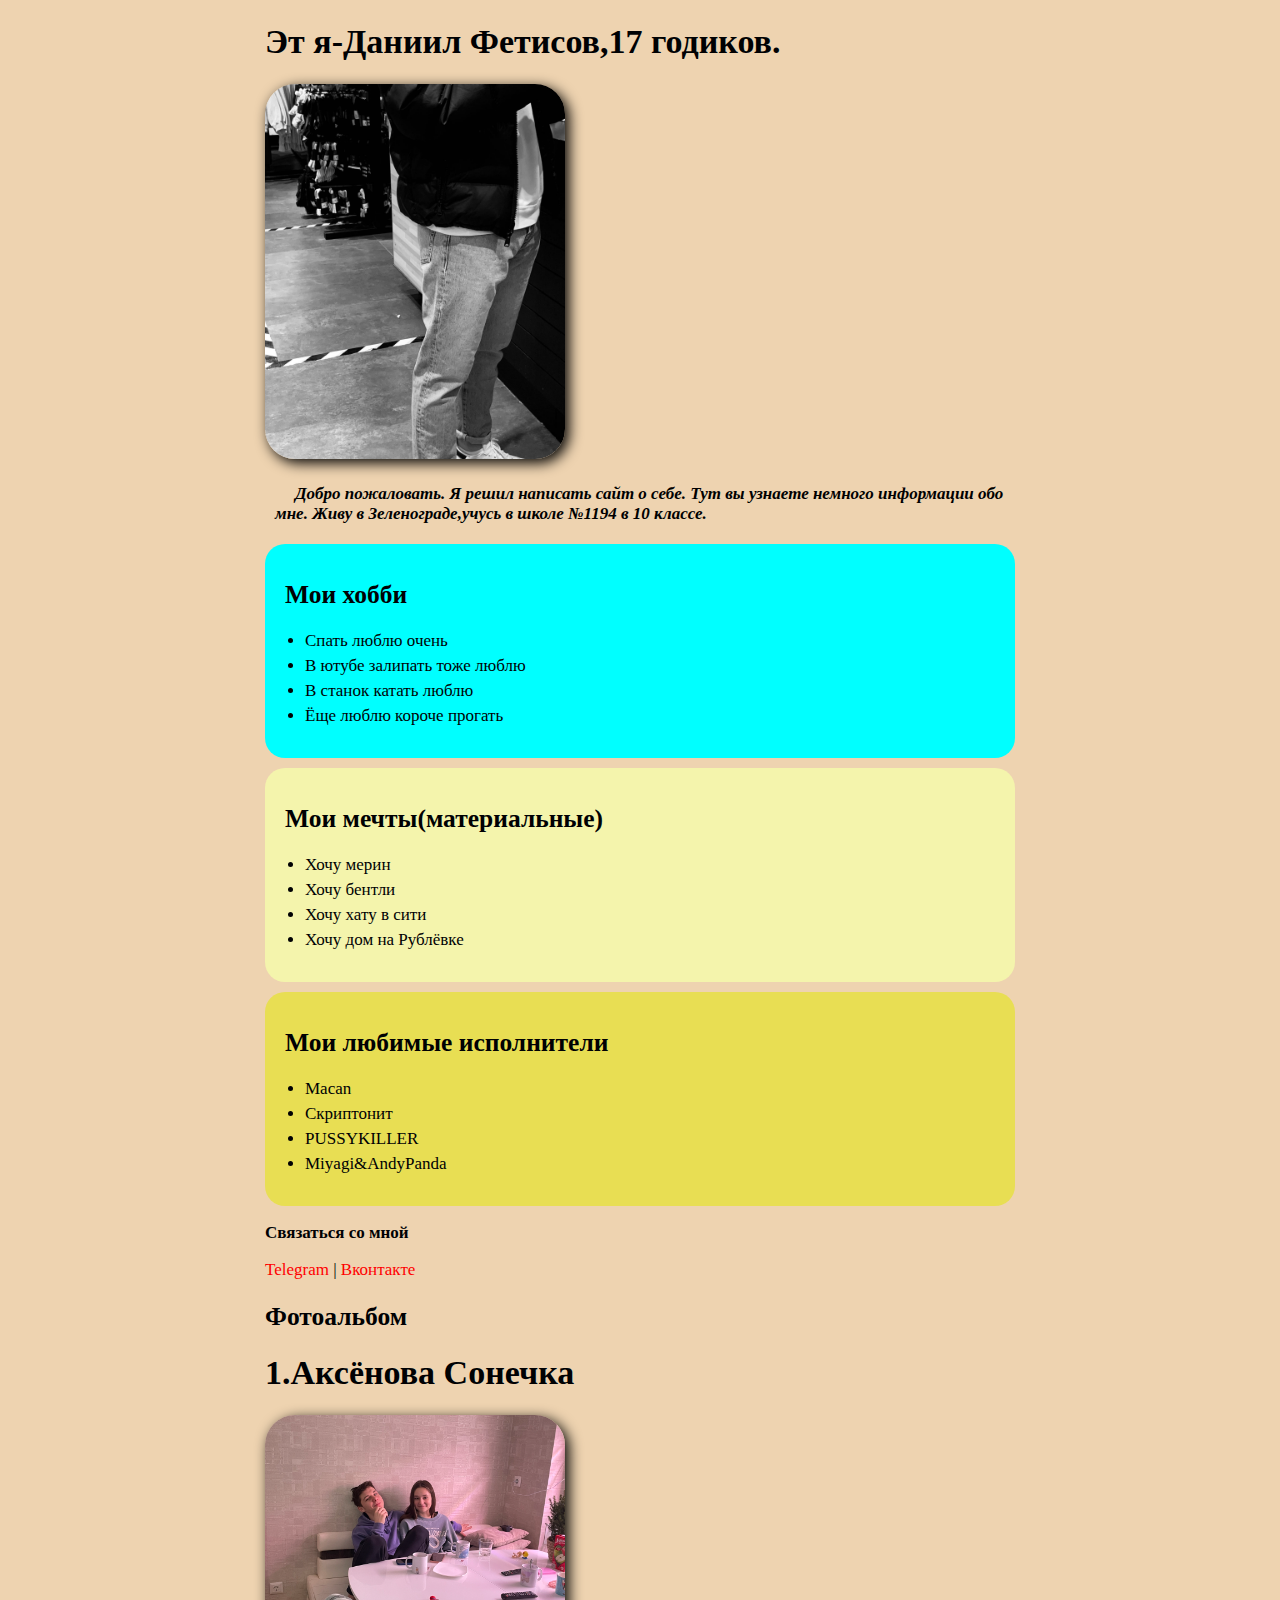
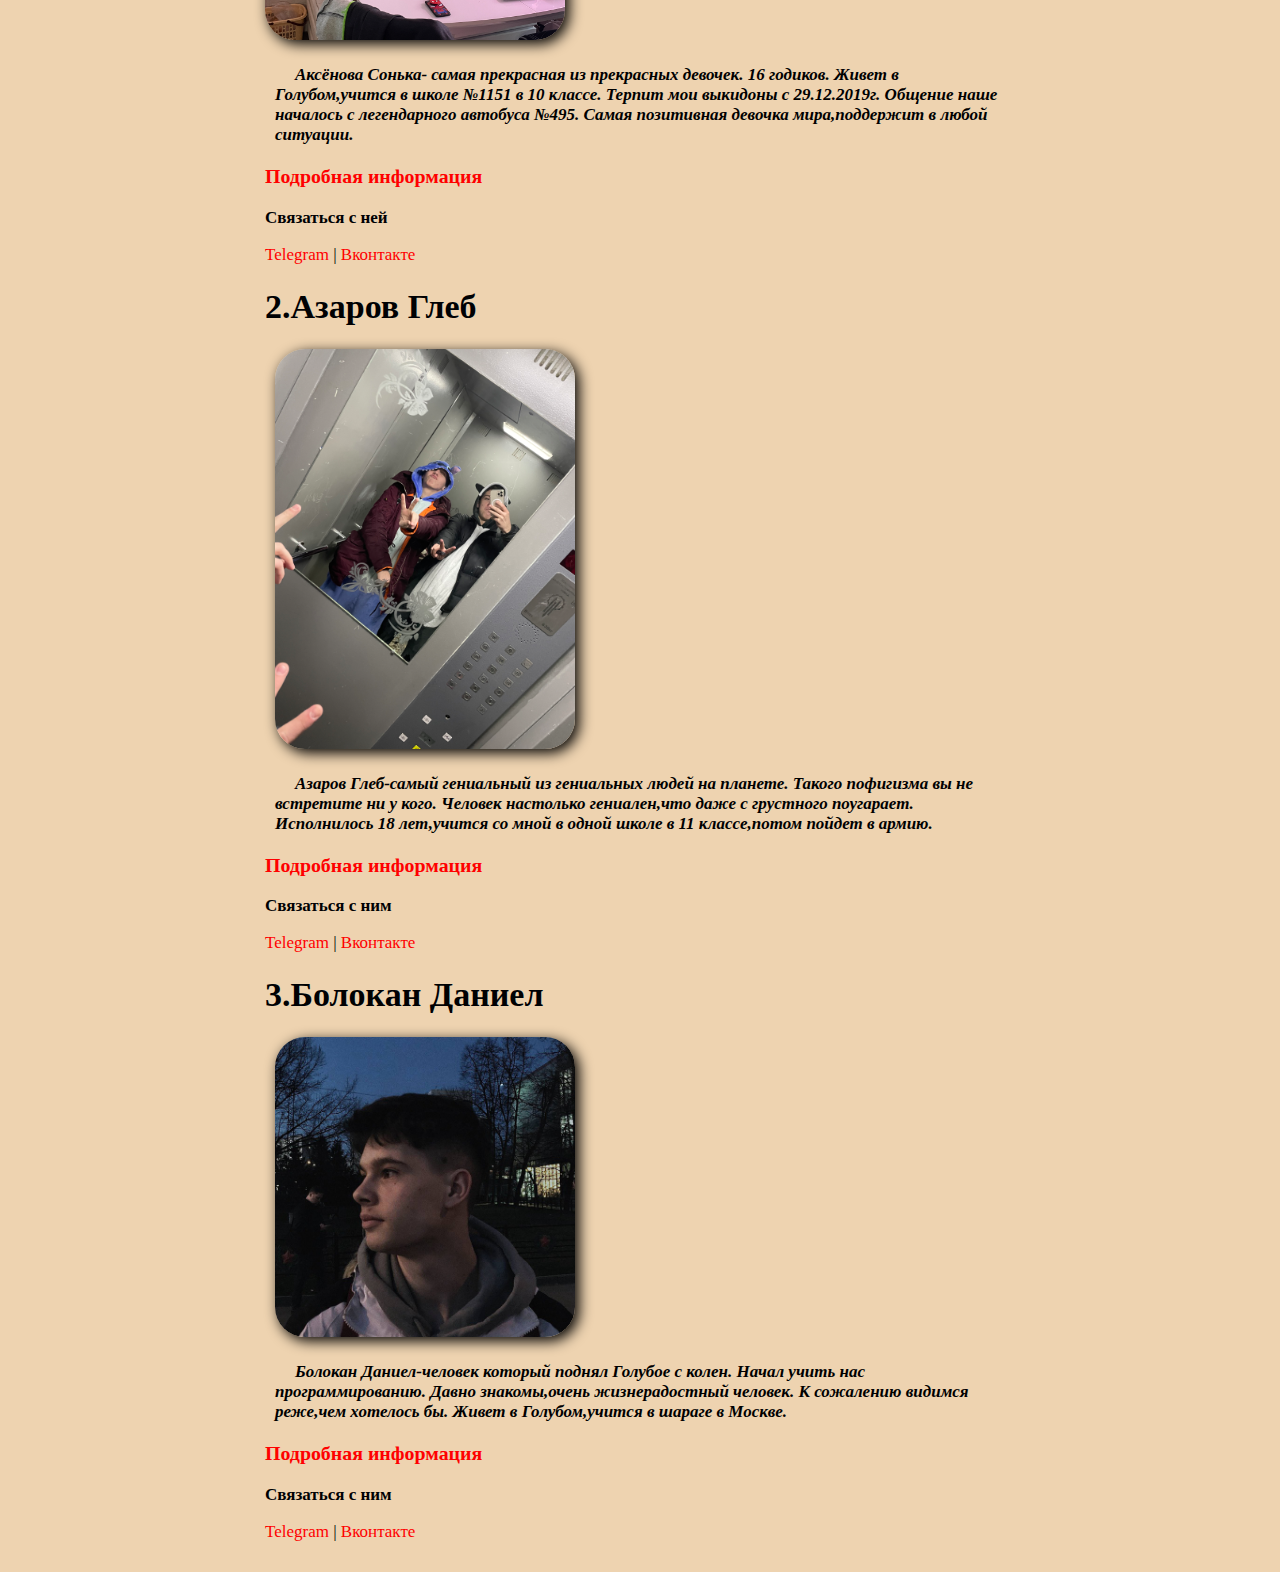
<file: index.html>
<!DOCTYPE html>
<html>
<head>
    <meta charset="UTF-8">
    <title>Эт мое</title>
    <link rel="stylesheet" href="index.css">
</head>
<body>
    
    <div class="container">

<div class="info">
    <h1>Эт я-Даниил Фетисов,17 годиков.</h1>
    <img src="Эт я.jpg" class="avatar">
    <p style="text-indent: 20px;">Добро пожаловать. Я решил написать сайт о себе. Тут вы узнаете немного информации обо мне. Живу в Зеленограде,учусь в школе №1194 в 10 классе.</p>
</div>

<div class="card bg-aqua">
    <h2>Мои хобби</h2> 
    <ul class="list">
        <li>Спать люблю очень</li>
        <li>В ютубе залипать тоже люблю</li>
        <li>В станок катать люблю</li>
        <li>Ёще люблю короче прогать</li>
    </ul>
</div>

<div class="card bg-yellow">
    <h2>Мои мечты(материальные)</h2>
    <ul class="lost">
        <li>Хочу мерин</li>
        <li>Хочу бентли</li>
        <li>Хочу хату в сити</li>
        <li>Хочу дом на Рублёвке</li>
    </ul>
</div>

<div class="card bg-white">
    <h2>Мои любимые исполнители</h2>
    <ul class="lust">
        <li>Macan</li>
        <li>Скриптонит</li>
        <li>PUSSYKILLER</li>
        <li>Miyagi&AndyPanda</li>
    </ul>
</div>    

    <p><strong>Связаться со мной</strong></p>
    <a href="https://t.me/chydokakoeto" target="_blank">Telegram</a>
    |
    <a href="https://vk.com/1welcome_here1" target="_blank">Вконтакте</a>


    <h2>Фотоальбом</h2> 


<div class="info">
    <h1>1.Аксёнова Сонечка</h1>
    <img src="we2.jpeg" class="avatar">
    <p style="text-indent: 20px;"> Аксёнова Сонька-<strong> самая </strong> прекрасная из прекрасных девочек. 16 годиков. Живет в Голубом,учится в школе №1151 в 10 классе. Терпит мои выкидоны с 29.12.2019г. Общение наше началось с легендарного автобуса №495. Самая позитивная девочка мира,поддержит в любой ситуации.</p>
</div>


<h3> <a href="Aksenova.html"> Подробная информация </a> </h3>

    <p><strong>Связаться с ней</strong></p>
    <a href="https://t.me/sssssknw" target="_blank">Telegram</a>
    |
    <a href="https://vk.com/ssknw" target="_blank">Вконтакте</a>


<div class="info">
    <h1>2.Азаров Глеб</h1>
    <p><img src="IMG_3299.jpeg" class="avatar"></p>
    <p style="text-indent: 20px;">Азаров Глеб-самый гениальный из гениальных людей на планете. Такого пофигизма вы не встретите ни у кого. Человек настолько гениален,что даже с грустного поугарает. Исполнилось 18 лет,учится со мной в одной школе в 11 классе,потом пойдет в армию.</p>
</div>


<h3> <a href="Azarov.html"> Подробная информация </a> </h3>

    <p><strong>Связаться с ним</strong></p>
    <a href="https://t.me/GGGLEBATY" target="_blank">Telegram</a>
    |
    <a href="https://vk.com/gglebaty1703" target="_blank">Вконтакте</a>

<div class="info">
    <h1>3.Болокан Даниел</h1>
    <p><img src="2022-05-07 14.16.06.jpg" class="avatar"></p>
    <p style="text-indent: 20px;">Болокан Даниел-человек который поднял Голубое с колен. Начал учить нас программированию. Давно знакомы,очень жизнерадостный человек. К сожалению видимся реже,чем хотелось бы. Живет в Голубом,учится в шараге в Москве.</p>
</div>


<h3> <a href="Bolokan.html"> Подробная информация </a> </h3>

    <p><strong>Связаться с ним</strong></p>
    <a href="https://t.me/Fistic1" target="_blank">Telegram</a>
    |
    <a href="https://vk.com/daniel.bolokan" target="_blank">Вконтакте</a>



</div>
</body>
</html>
</file>
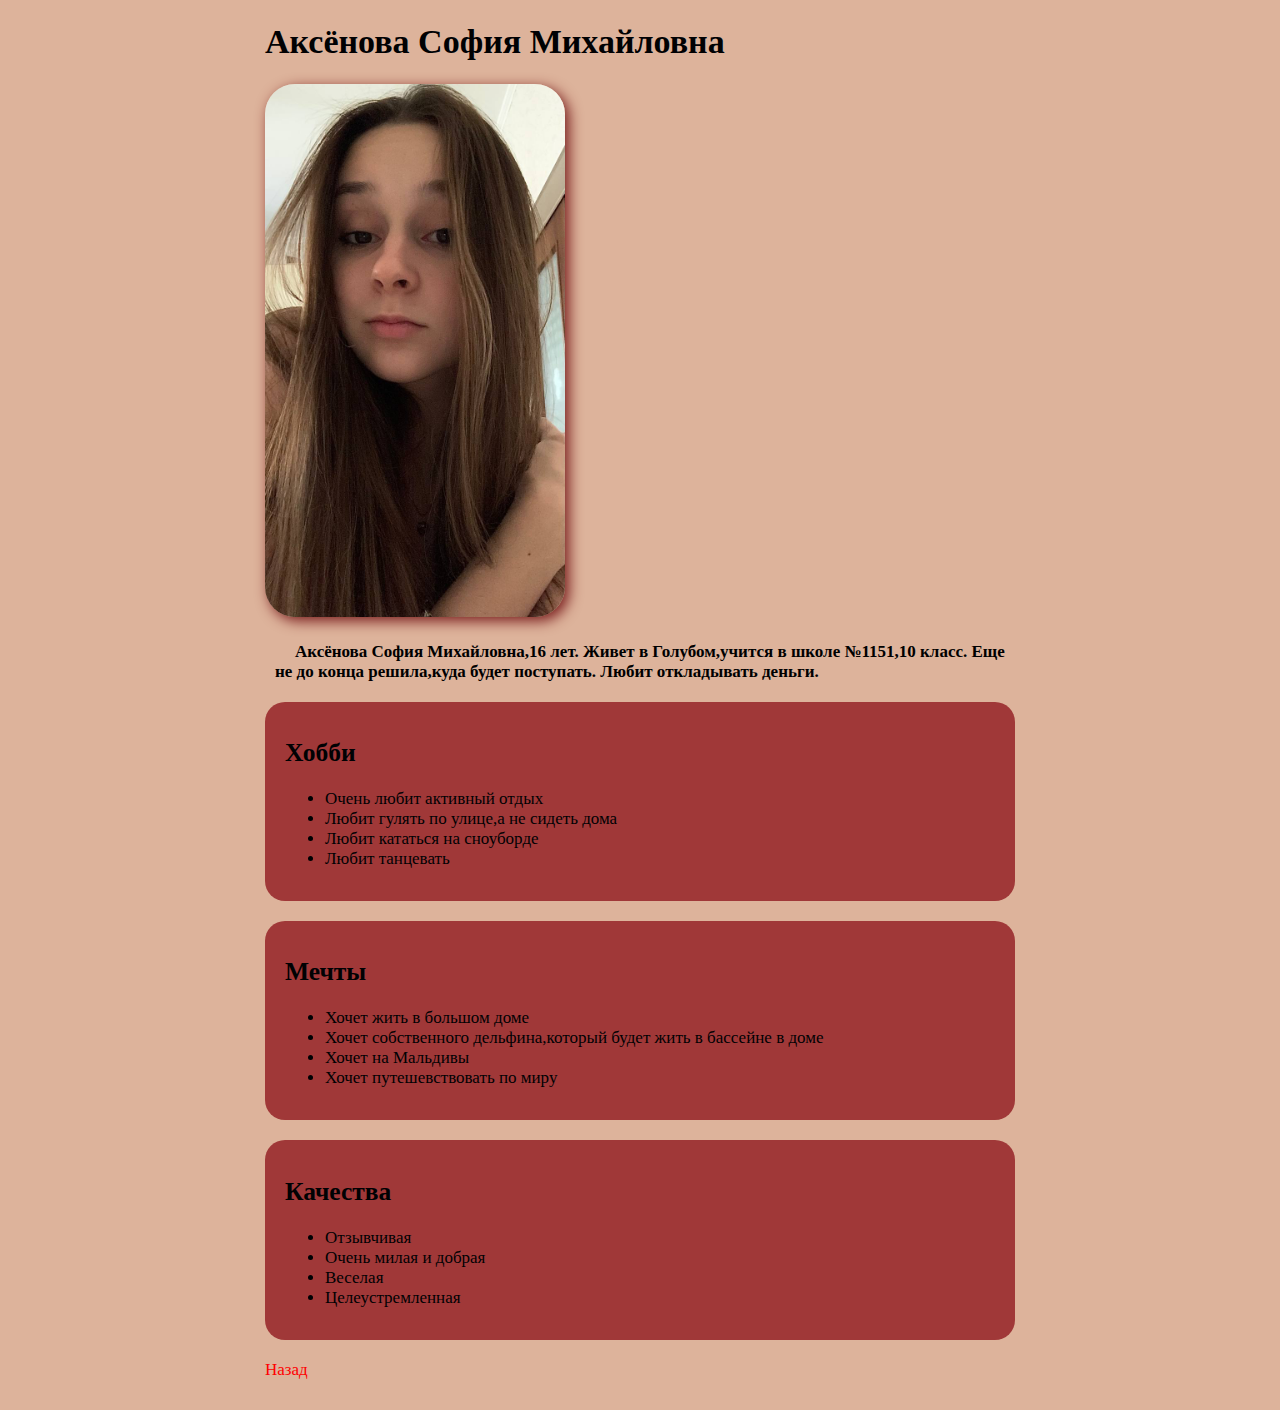
<file: Aksenova.html>
<!DOCTYPE html>
<html>
<head>
    <meta charset="UTF-8">
    <title>Sonya Aksenova</title>
    <link rel="stylesheet" href="Aksenova.css">
</head>
<body>
    
    <div class="container">
    
        <div class="info">
    
        <h1>Аксёнова София Михайловна</h1>
        <img src="SA.jpg" class="avatar">
        <p style="text-indent: 20px;"> Аксёнова София Михайловна,16 лет. Живет в Голубом,учится в школе №1151,10 класс. Еще не до конца решила,куда будет поступать. Любит откладывать деньги.</p>
    
        </div>
    
    
        <div class="card bg-red">
    
        <h2>Хобби</h2>
        <ul>
            <li>Очень любит активный отдых</li>
            <li>Любит гулять по улице,а не сидеть дома</li>
            <li>Любит кататься на сноуборде</li>
            <li>Любит танцевать</li>
        </ul>
    </div>
    
    <div class="card bg-red">
    
        <h2>Мечты</h2>
        <ul>
            <li>Хочет жить в большом доме</li>
            <li>Хочет собственного дельфина,который будет жить в бассейне в доме</li>
            <li>Хочет на Мальдивы</li>
            <li>Хочет путешевствовать по миру</li>
        </ul>
    
    </div>
    
    <div class="card bg-red">
    
        <h2>Качества</h2>
        <ul>
            <li>Отзывчивая</li>
            <li>Очень милая и добрая</li>
            <li>Веселая</li>
            <li>Целеустремленная</li>
        </ul>
    </div>
    
        <a href="index.html">Назад</a>
    
    
        </div>
    </body>
    </html>
    

</body>
</html>
</file>
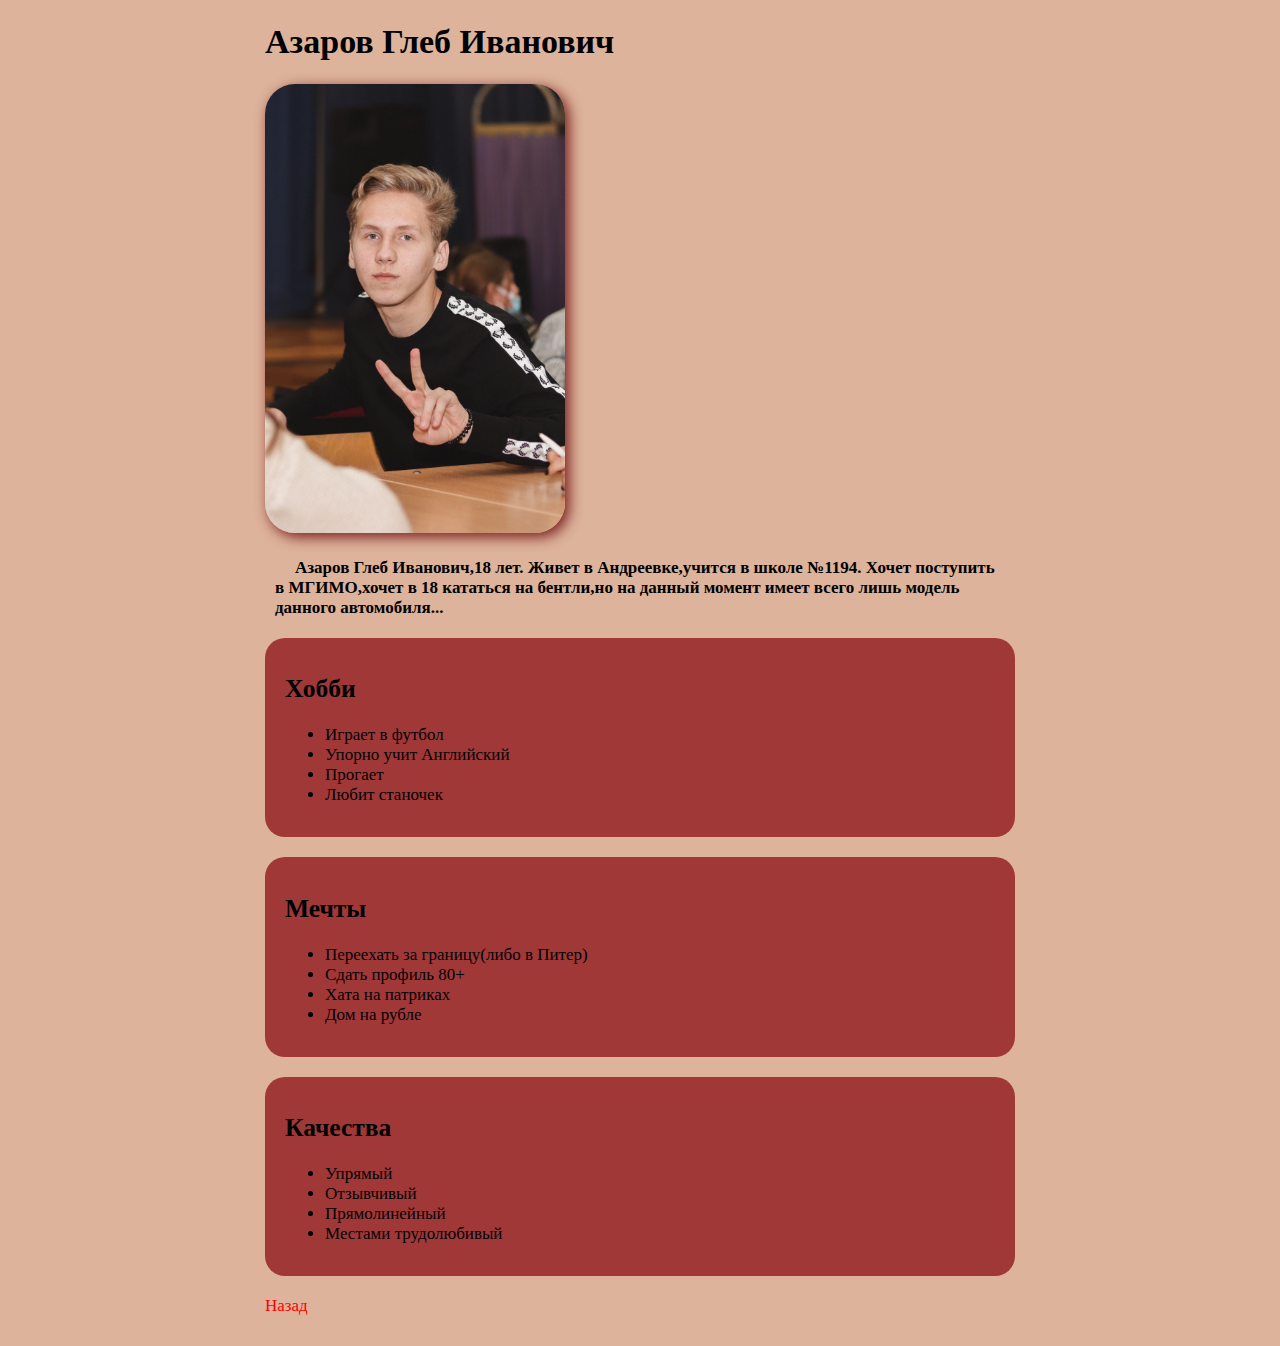
<file: Azarov.html>
<!DOCTYPE html>
<html>
<head>
    <meta charset="UTF-8">
    <title>Azarov Gleb</title>
    <link rel="stylesheet" href="Azarov.css">
</head>
<body>

    <div class="container">
    
    <div class="info">

    <h1>Азаров Глеб Иванович</h1>
    <img src="GA.jpg" class="avatar">
    <p style="text-indent: 20px;">Азаров Глеб Иванович,18 лет. Живет в Андреевке,учится в школе №1194. Хочет поступить в МГИМО,хочет в 18 кататься на бентли,но на данный момент имеет всего лишь модель данного автомобиля... </p>

    </div>


    <div class="card bg-red">

    <h2>Хобби</h2>
    <ul>
        <li>Играет в футбол</li>
        <li>Упорно учит Английский</li>
        <li>Прогает</li>
        <li>Любит станочек</li>
    </ul>
</div>

<div class="card bg-red">

    <h2>Мечты</h2>
    <ul>
        <li>Переехать за границу(либо в Питер)</li>
        <li>Сдать профиль 80+</li>
        <li>Хата на патриках</li>
        <li>Дом на рубле</li>
    </ul>

</div>

<div class="card bg-red">

    <h2>Качества</h2>
    <ul>
        <li>Упрямый</li>
        <li>Отзывчивый</li>
        <li>Прямолинейный</li>
        <li>Местами трудолюбивый</li>
    </ul>
</div>

    <a href="index.html">Назад</a>


    </div>
</body>
</html>
</file>
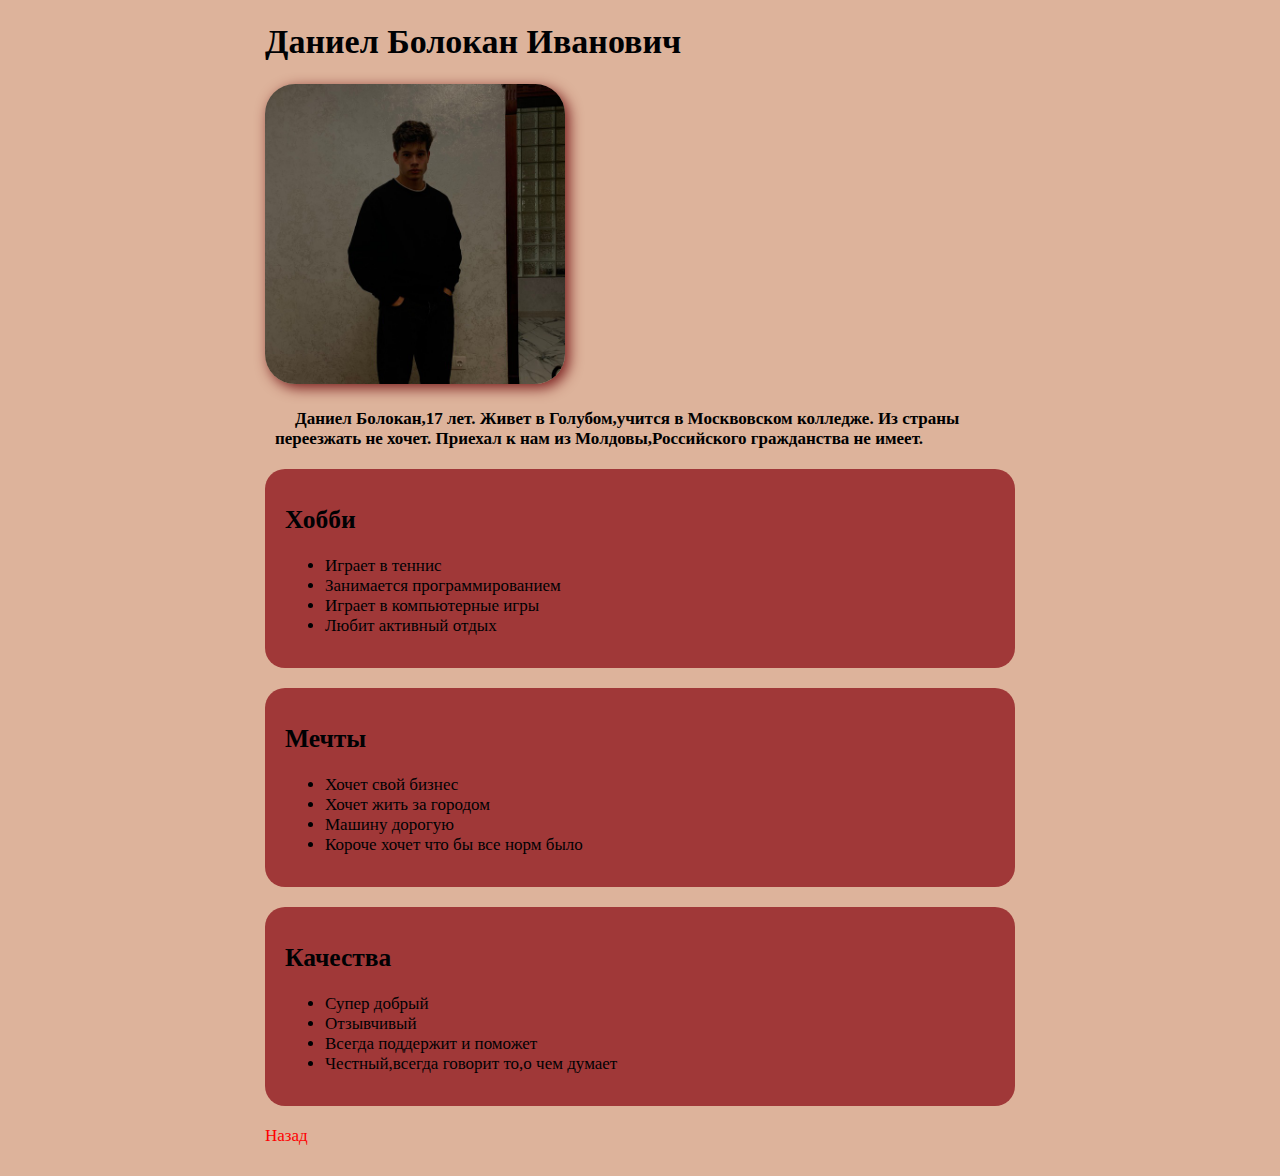
<file: Bolokan.html>
<!DOCTYPE html>
<html>
<head>
    <meta charset="UTF-8">
    <title>Daniel Bolokan</title>
    <link rel="stylesheet" href="Bolokan.css">
</head>
<body>

    <div class="container">

        <div class="info">

    <h1>Даниел Болокан Иванович</h1>
    <img src="Daniel.jpg" class="avatar">
    <p style="text-indent: 20px;">Даниел Болокан,17 лет. Живет в Голубом,учится в Москвовском колледже. Из страны переезжать не хочет. Приехал к нам из Молдовы,Российского гражданства не имеет.</p>

         </div>


         <div class="card bg-red">

    <h2>Хобби</h2>
    <ul>
        <li>Играет в теннис</li>
        <li>Занимается программированием</li>
        <li>Играет в компьютерные игры</li>
        <li>Любит активный отдых</li>     
    </ul>

</div>


      <div class="card bg-red">

    <h2>Мечты</h2>
    <ul>
        <li>Хочет свой бизнес</li>
        <li>Хочет жить за городом</li>
        <li>Машину дорогую</li>
        <li>Короче хочет что бы все норм было</li>
    </ul>

</div>

      <div class="card bg-red">

    <h2>Качества</h2>
    <ul>
        <li>Супер добрый</li>
        <li>Отзывчивый</li>
        <li>Всегда поддержит и поможет</li>
        <li>Честный,всегда говорит то,о чем думает</li>
    </ul>
</div>

<a href="index.html">Назад</a>

</div>

</body>
</html>
</file>
<file: index.css>
body {
    background-color: rgb(238, 211, 176);
    color: rgb(0, 1, 3);

    font-size: 17px;
    font-weight: normal;
    font-family: Cambria, Cochin, Georgia, Times, 'Times New Roman', serif;
}

a {
    color: rgb(255, 0, 0);
    text-decoration: none;
}

a:hover {
    text-decoration: underline;
}

a:visited {
    color: rgb(31, 2, 250);
}

.avatar {
    width: 300px;
    border-radius: 30px;
    box-shadow: 4px 4px 14px black;
}

.info {
    margin-bottom: 20px;
}

.info p {
    color: black;
    margin: 10px;
    font-style: italic;
    font-weight: bold;
    text-decoration: none;
    margin-top: 20px;
}

.container {
    max-width: 750px;
    margin: auto;
    margin-bottom: 30px;
}

.bg-aqua {
    background-color: aqua;
}

.bg-yellow {
    background-color: rgb(244, 244, 172);
}

.bg-white {
    background-color: rgb(232, 222, 83);
}

.card {
    padding: 15px 20px;
    margin-bottom: 20px;
    border-radius: 20px;
}

.card {
    margin-bottom: 10px;
}

.list {
    padding: 0 20px;
}

.list li {
    margin-bottom: 5px;
}

.lost {
    padding: 0 20px;
}

.lost li {
    margin-bottom: 5px;
}

.lust {
    padding: 0 20px;
}

.lust li {
    margin-bottom: 5px;
}
</file>
<file: Aksenova.css>
body {
    background-color: rgba(209, 151, 118, 0.733);
    color: rgb(0, 1, 3);

    font-size: 17px;
    font-weight: normal;
    font-family: Cambria, Cochin, Georgia, Times, 'Times New Roman', serif;
}

.avatar {
    width: 300px;
    border-radius: 30px;
    box-shadow: 4px 4px 14px rgb(120, 28, 28);
}

.info {
    margin-bottom: 20px;
}

.info p {
    color: black;
    margin: 10px;
    font-style: inherit;
    font-weight: bold;
    text-decoration: none;
    margin-top: 20px;
}

.container {
    max-width: 750px;
    margin: auto;
    margin-bottom: 30px;
}

a {
    color: rgb(255, 0, 0);
    text-decoration: none;
}

a:hover {
    text-decoration: underline;
}

a:visited {
    color: rgb(31, 2, 250);
}

.bg-red {
    background-color: rgb(160, 56, 56);
}

.card {
    padding: 15px 20px;
    margin-bottom: 20px;
    border-radius: 20px;
}
</file>
<file: Azarov.css>
body {
    background-color: rgba(209, 151, 118, 0.733);
    color: rgb(0, 1, 3);

    font-size: 17px;
    font-weight: normal;
    font-family: Cambria, Cochin, Georgia, Times, 'Times New Roman', serif;
}

.avatar {
    width: 300px;
    border-radius: 30px;
    box-shadow: 4px 4px 14px rgb(120, 28, 28);
}

.info {
    margin-bottom: 20px;
}

.info p {
    color: black;
    margin: 10px;
    font-style: inherit;
    font-weight: bold;
    text-decoration: none;
    margin-top: 20px;
}

.container {
    max-width: 750px;
    margin: auto;
    margin-bottom: 30px;
}

a {
    color: rgb(255, 0, 0);
    text-decoration: none;
}

a:hover {
    text-decoration: underline;
}

a:visited {
    color: rgb(31, 2, 250);
}

.bg-red {
    background-color: rgb(160, 56, 56);
}

.card {
    padding: 15px 20px;
    margin-bottom: 20px;
    border-radius: 20px;
}
</file>
<file: Bolokan.css>
body {
    background-color: rgba(209, 151, 118, 0.733);
    color: rgb(0, 1, 3);

    font-size: 17px;
    font-weight: normal;
    font-family: Cambria, Cochin, Georgia, Times, 'Times New Roman', serif;
}

.avatar {
    width: 300px;
    border-radius: 30px;
    box-shadow: 4px 4px 14px rgb(120, 28, 28);
}

.info {
    margin-bottom: 20px;
}

.info p {
    color: black;
    margin: 10px;
    font-style: inherit;
    font-weight: bold;
    text-decoration: none;
    margin-top: 20px;
}

.container {
    max-width: 750px;
    margin: auto;
    margin-bottom: 30px;
}

a {
    color: rgb(255, 0, 0);
    text-decoration: none;
}

a:hover {
    text-decoration: underline;
}

a:visited {
    color: rgb(31, 2, 250);
}

.bg-red {
    background-color: rgb(160, 56, 56);
}

.card {
    padding: 15px 20px;
    margin-bottom: 20px;
    border-radius: 20px;
}
</file>
